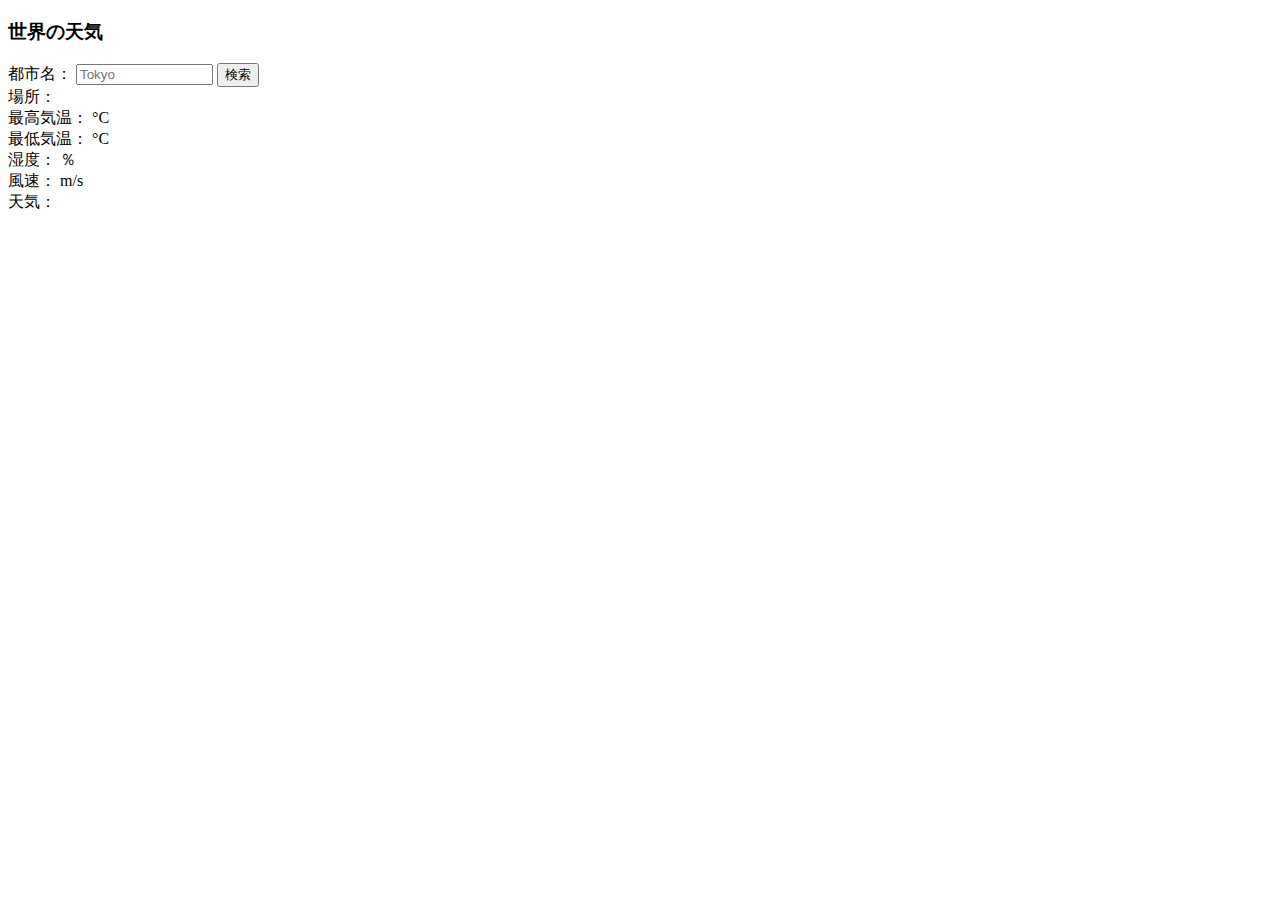
<file: Ajax-Lesson/index.html>
<!DOCTYPE html>
<html lang="ja">
  <head>
    <meta charset="UTF-8" />
    <title>世界の天気</title>
  </head>

  <body>
    <h3>世界の天気</h3>

    <label>都市名：</label>
    <input id="cityname" type="text" size="14" maxlength="14" placeholder="Tokyo">
    <button id="btn">検索</button><br>
    <span>場所：</span>
    <span id="place"></span><br>
    <span>最高気温：</span>
    <span id="temp_max"></span>
    <span>°C</span><br>
    <span>最低気温：</span>
    <span id="temp_min"></span>
    <span>°C</span><br>
    <span>湿度：</span>
    <span id="humidity"></span>
    <span>％</span><br>
    <span>風速：</span>
    <span id="speed"></span>
    <span>m/s</span><br>
    <span>天気：</span>
    <span id="weather"></span>
    <div id="icon"><img id="img"></div>

    <script src="js/jquery.min.js"></script>
    <script src="js/script.js"></script>
  </body>
</html>
</file>
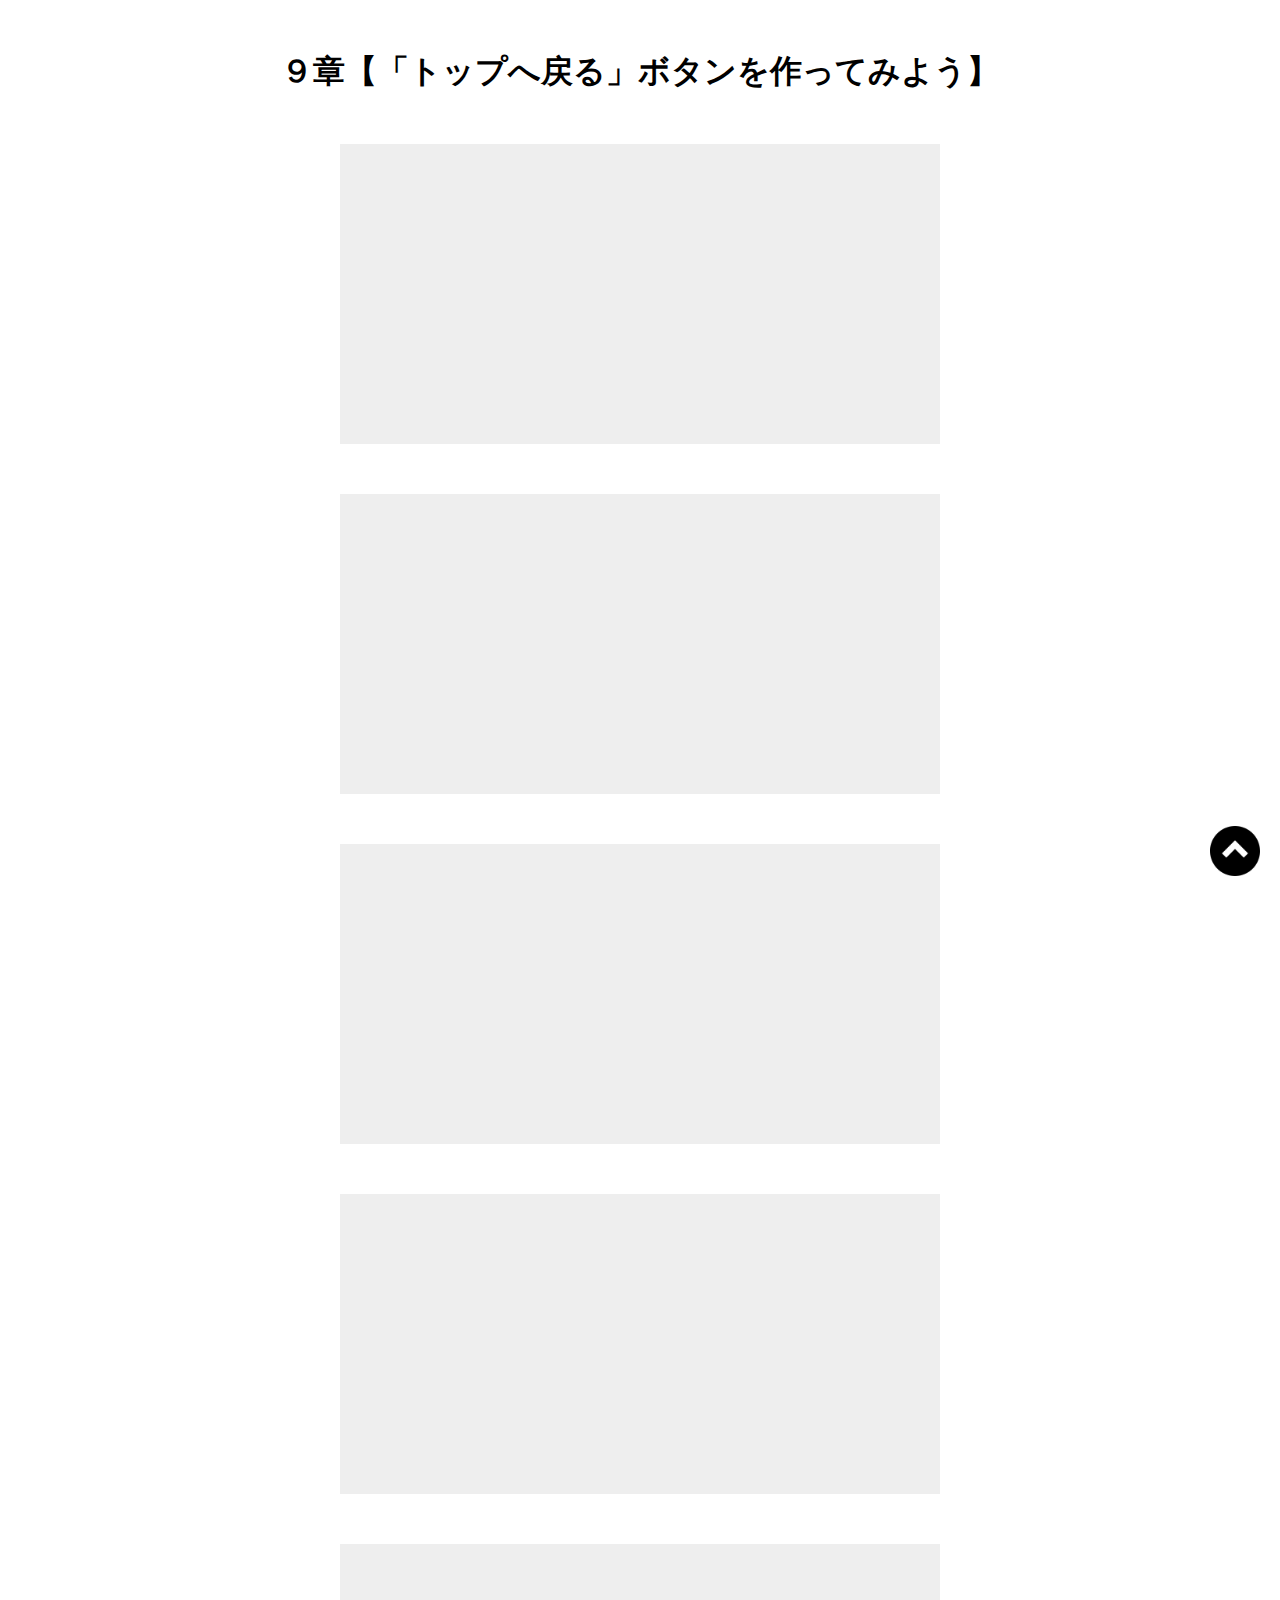
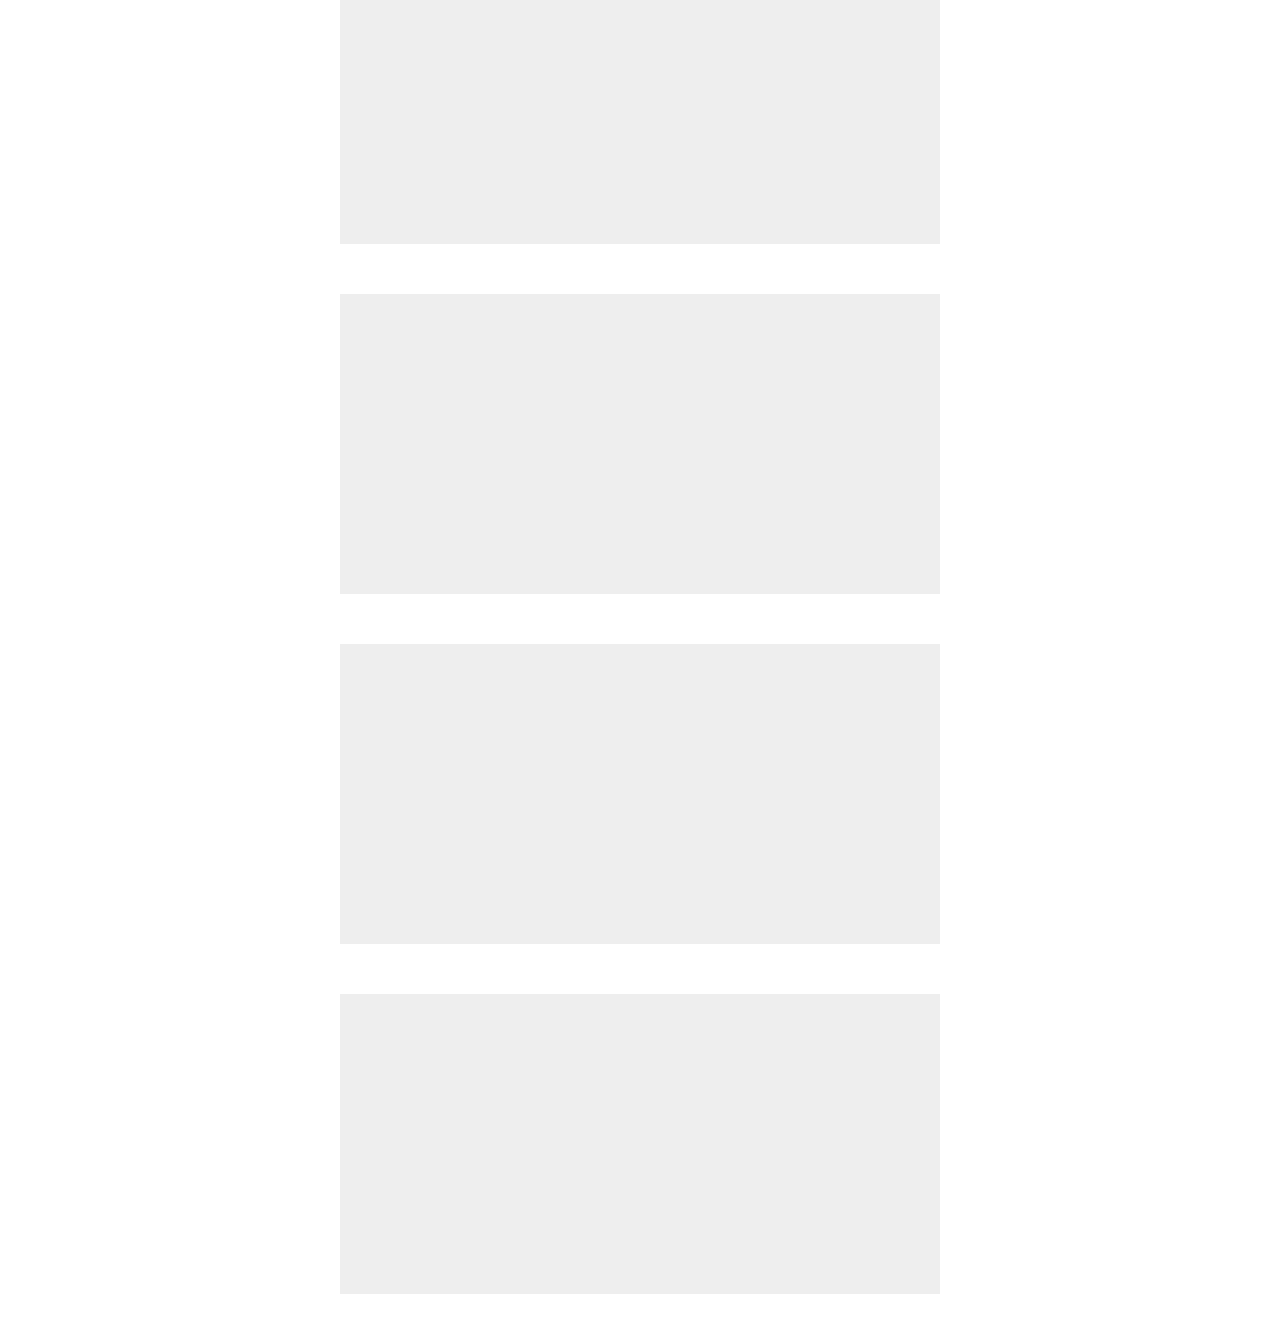
<file: Pagetop-Lesson/index.html>
<!DOCTYPE html>
<html lang="ja">
  <head>
    <meta charset="UTF-8" />
    <meta name="viewport" content="width=device-width,initial-scale=1.0">
    <title>９章【「トップへ戻る」ボタンを作ってみよう】</title>
    <link rel="stylesheet" href="css/style.css" />
  </head>

  <body>
    <h1>９章【「トップへ戻る」ボタンを作ってみよう】</h1>

    <div class="box"></div>
    <div class="box"></div>
    <div class="box"></div>
    <div class="box"></div>
    <div class="box"></div>
    <div class="box"></div>
    <div class="box"></div>
    <div class="box"></div>

    <span id="back">
      <!-- <a href="#">は、そのページの最上層へ移動するリンク -->
      <a href="#">
        <img src="img/arrow.png" alt="">
      </a>
    </span>

    <script src="js/jquery.min.js"></script>
    <script src="js/script.js"></script>
  </body>
</html>
</file>
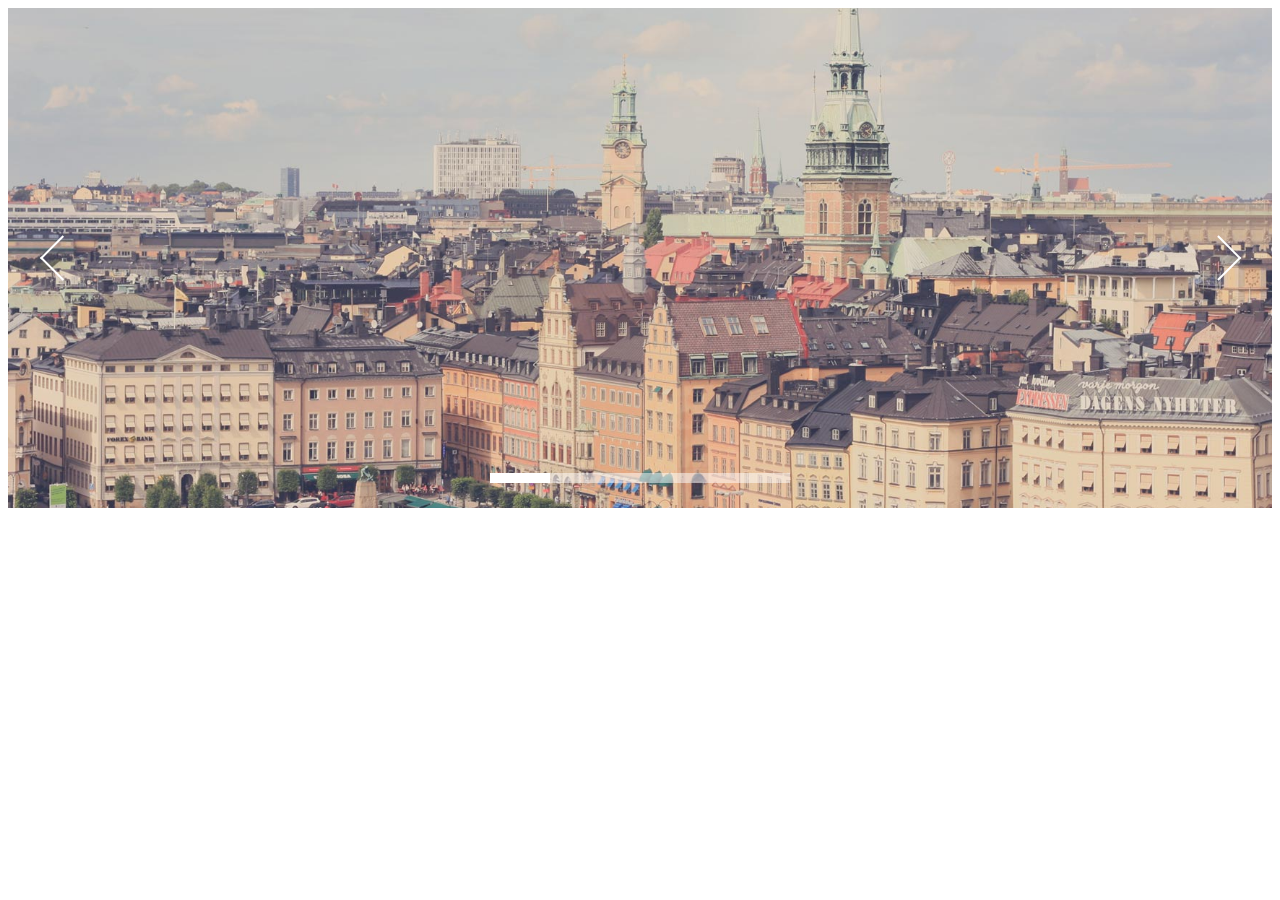
<file: SlideShow-Lesson/index.html>
<!DOCTYPE html>
<html lang="ja">
  <head>
    <meta charset="UTF-8" />
    <link rel="stylesheet" href="css/skippr.css" />
    <link rel="stylesheet" href="css/style.css" />
    <title>skippr導入</title>
  </head>

  <body>
    <div class="container">
      <div class="theTarget">
        <div style="background-image: url(img/test1.jpg)"></div>
        <div style="background-image: url(img/test2.jpg)"></div>
        <div style="background-image: url(img/test3.jpg)"></div>
        <div style="background-image: url(img/test4.jpg)"></div>
        <div style="background-image: url(img/test5.jpg)"></div>
      </div>
    </div>

    <script src="js/jquery.min.js"></script>
    <script src="js/skippr.min.js"></script>
    <script src="js/script.js"></script>
  </body>
</html>
</file>
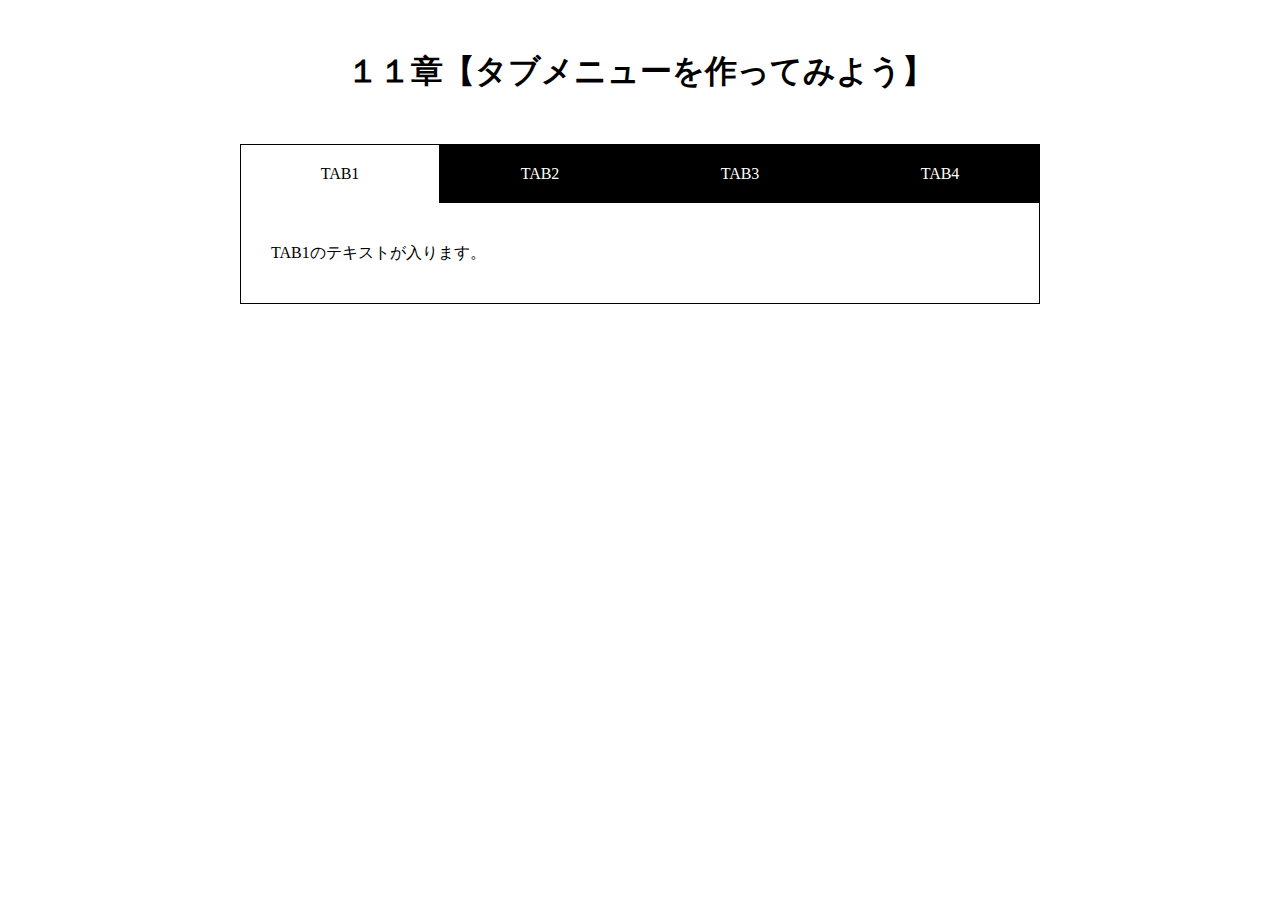
<file: Tabbar-Lesson/index.html>
<!DOCTYPE html>
<html lang="ja">
  <head>
    <meta charset="UTF-8" />
    <meta name="viewport" content="width=device-width,intial-scale=1.0">
    <title>１１章【タブメニューを作ってみよう】</title>
    <link rel="stylesheet" href="css/style.css" />
  </head>

  <body>
    <h1>１１章【タブメニューを作ってみよう】</h1>

    <div class="wrap">
      <ul id="tab-menu">
        <li><a href="#tab1" class="active">TAB1</a></li>
        <li><a href="#tab2" class="">TAB2</a></li>
        <li><a href="#tab3" class="">TAB3</a></li>
        <li><a href="#tab4" class="">TAB4</a></li>
      </ul>

      <div id="tab-contents">
        <div id="tab1" class="tab">
          <p>TAB1のテキストが入ります。</p>
        </div>
        <div id="tab2" class="tab">
          <p>TAB2のテキストが入ります。TAB2のテキストが入ります。</p>
        </div>
        <div id="tab3" class="tab">
          <p>TAB3のテキストが入ります。TAB3のテキストが入ります。TAB3のテキストが入ります。</p>
        </div>
        <div id="tab4" class="tab">
          <p>TAB4のテキストが入ります。TAB4のテキストが入ります。TAB4のテキストが入ります。TAB4のテキストが入ります。</p>
        </div>
      </div>
    </div>

    <script src="js/jquery.min.js"></script>
    <script src="js/script.js"></script>
  </body>
</html>
</file>
<file: Pagetop-Lesson/css/style.css>
@charset "UTF-8";
/* スタイルシートがhtmlとは分離したファイルに存在する場合は文字コードを決定しなければならないというルールがある
　　外部CSSの文字コードの指定では必ずCSSファイルの先頭に記述する */

*{
  margin: 0;
  padding: 0;
  box-sizing: border-box;
}

h1 {
  text-align: center;
  margin: 50px 0;
}

.box {
  height: 300px;
  width: 600px;
  margin: 0 auto 50px;
  background-color: #eee;
}

#back {
  position: fixed; /* position: flexed; を指定することで、「トップへ戻る」ボタンは常に同じ位置に表示されるようになる */
  right: 20px;
  bottom: 20px;
}

#back img {
  width: 50px;
}
</file>
<file: SlideShow-Lesson/css/skippr.css>
.skippr{width:100%;height:100%;position:relative;overflow:hidden}.skippr>div{position:absolute;width:100%;height:100%;background-size:cover;background-position:50% 62.5%}.skippr>img{position:absolute;top:50%;left:50%;-webkit-transform:translate(-50%, -50%);-moz-transform:translate(-50%, -50%);-ms-transform:translate(-50%, -50%);transform:translate(-50%, -50%);width:100%;min-height:100%}.skippr-nav-container{position:absolute;left:50%;-webkit-transform:translate(-50%, 0);transform:translate(-50%, 0);-moz-transform:translate(-50%, 0);-ms-transform:translate(-50%, 0);bottom:25px;overflow:auto;z-index:999}.skippr-nav-element{cursor:pointer;float:left;background-color:rgba(255,255,255,0.5);-webkit-transition:all .25s linear;transition:all .25s linear}.skippr-nav-element-bubble{width:12px;height:12px;border-radius:50%;margin:0 4px}.skippr-nav-element-block{width:60px;height:10px}.skippr-nav-element:hover,.skippr-nav-element-active{background-color:#fff}.skippr-arrow{position:absolute;z-index:999;top:50%;-webkit-transform:translate(0%, -50%);-moz-transform:translate(0%, -50%);-ms-transform:translate(0%, -50%);transform:translate(0%, -50%);width:30px;height:30px;transform-origin:center center;-webkit-transform-origin:top left;cursor:pointer}.skippr-previous{left:2.5%;-webkit-transform:rotate(-45deg);transform:rotate(-45deg);border-top:2px solid white;border-left:2px solid white}.skippr-next{right:3.5%;-webkit-transform:rotate(-45deg);transform:rotate(-45deg);border-bottom:2px solid white;border-right:2px solid white}
/*# sourceMappingURL=skippr.css.map */
</file>
<file: SlideShow-Lesson/css/style.css>
.container {
  height: 500px;
}
</file>
<file: Tabbar-Lesson/css/style.css>
@charset "UTF-8";

* {
  margin: 0;
  padding: 0;
  box-sizing: border-box;
}

h1 {
  text-align: center;
  margin: 50px 0;
}

.wrap {
  width: 90%;
  max-width: 800px;
  margin: 0 auto;
}

#tab-menu {
  display: flex;
}

#tab-menu li {
  list-style-type: none;
  width: 25%;
}

#tab-menu li a {
  color: #fff;
  text-decoration: none;
  display: block;
  padding: 20px;
  text-align: center;
  background: #000;
  border: 1px solid #000;
  border-bottom: none;
}

#tab-menu .active {
  background: #fff;
  color: #000;
}

#tab-contents {
  display: flex;
  flex-wrap: wrap;
}

#tab-contents .tab {
  width: 100%;
  padding: 30px;
  background: #fff;
  border: 1px solid #000;
  border-top: none;
}

#tab-contents p {
  color: #000;
  line-height: 2.5;
}
</file>
